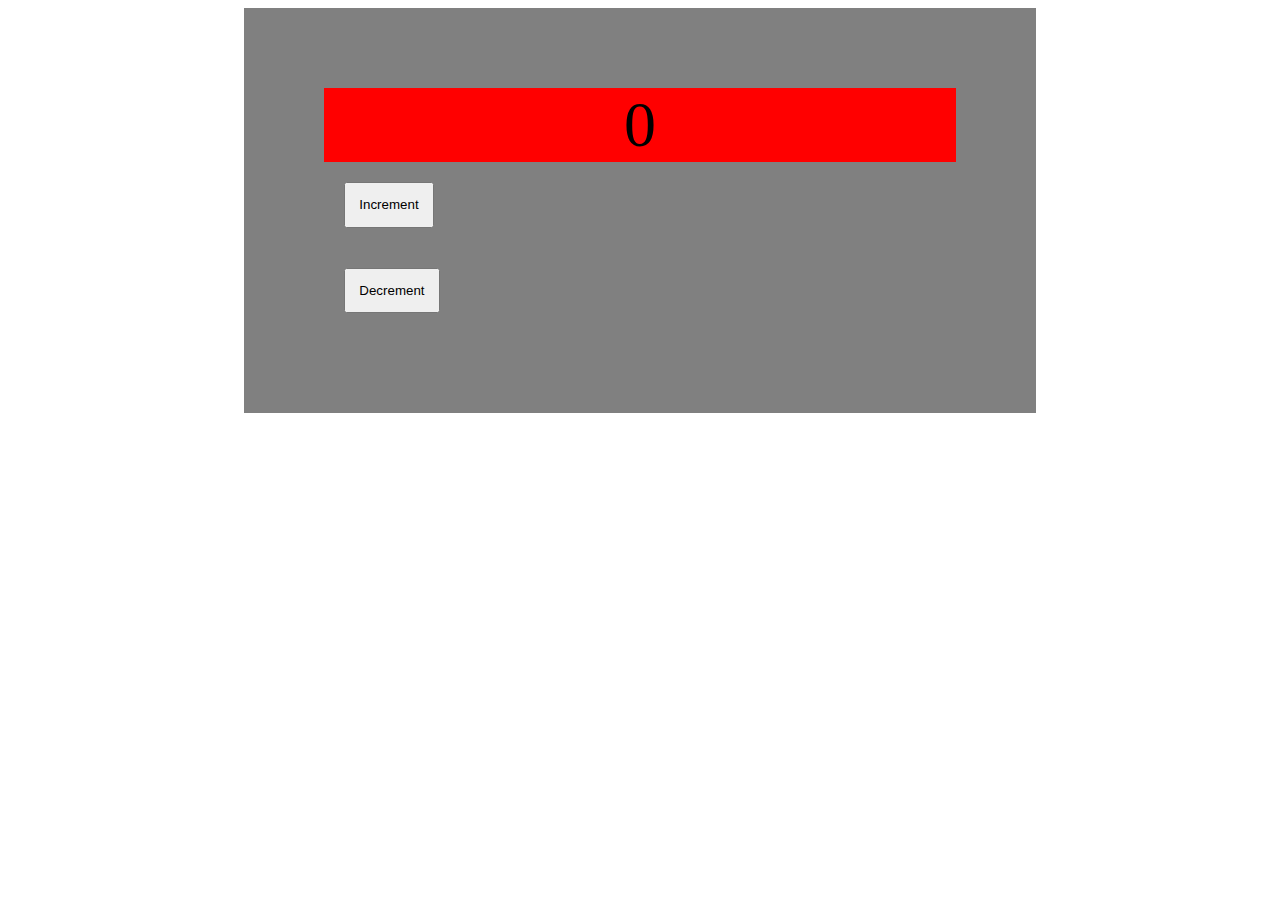
<file: index.html>
<!DOCTYPE html>
<html lang="en">

<head>
    <meta charset="UTF-8">
    <meta name="viewport" content="width=device-width, initial-scale=1.0">
    <title>Document</title>
    <link rel="stylesheet" href="count.css">
</head>

<body>
    <div class="container">
        <div>
            <div class="total">0</div>
        </div>
        
        <div>
                <button class="increment">Increment</button>
        </div>
        <button class="decrement">Decrement</button>

  </div>

</body>
<script src="factory/count.js"charset="utf-8"></script>
<script src="count.js"charset="utf-8"></script>

</html>
</file>
<file: count.css>
.container {
	padding : 5em;
	width: 50%;
    margin:auto; 
    background-color: gray;
}

button {
    padding: 1em;
    margin : 1.5em;
}

.total {
	font-size: 4em; 
     text-align: center; 
    background-color: red;
}
</file>
